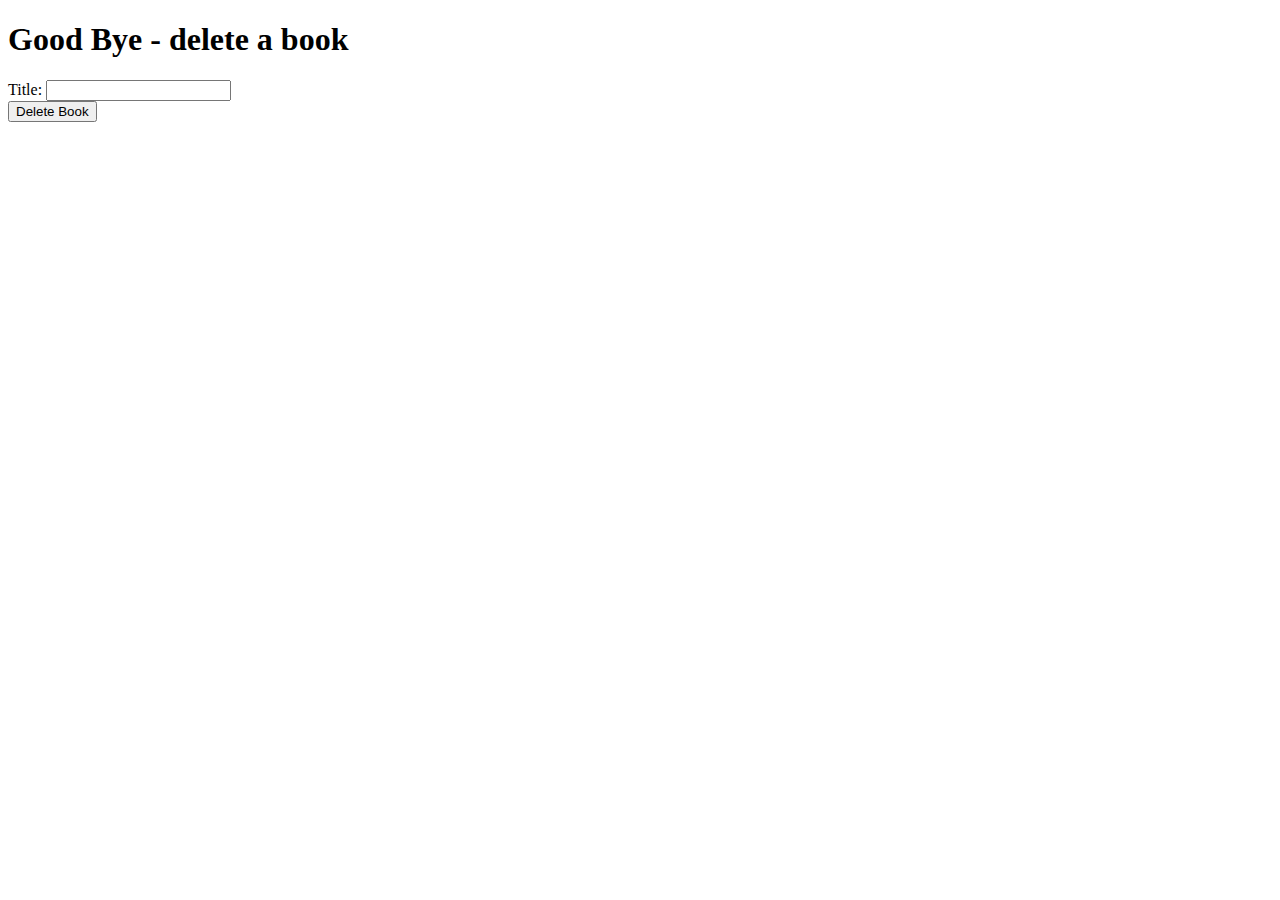
<file: src/main/frontend/deletebooks/delete.html>
<!doctype html>
<html lang="en">
<head>
    <meta charset="UTF-8">
    <meta name="viewport"
          content="width=device-width, user-scalable=no, initial-scale=1.0, maximum-scale=1.0, minimum-scale=1.0">
    <link href="https://cdn.jsdelivr.net/npm/bootstrap@5.3.1/dist/css/bootstrap.min.css" rel="stylesheet" integrity="sha384-4bw+/aepP/YC94hEpVNVgiZdgIC5+VKNBQNGCHeKRQN+PtmoHDEXuppvnDJzQIu9" crossorigin="anonymous">
    <script src="https://cdn.jsdelivr.net/npm/bootstrap@5.3.1/dist/js/bootstrap.bundle.min.js" integrity="sha384-HwwvtgBNo3bZJJLYd8oVXjrBZt8cqVSpeBNS5n7C8IVInixGAoxmnlMuBnhbgrkm" crossorigin="anonymous"></script>
    <script src="delete.js"></script>
    <meta http-equiv="X-UA-Compatible" content="ie=edge">
    <title>Say Good Bye</title>
</head>
<body>
<div class="container">
    <h1>Good Bye - delete a book</h1>
<div class="row g-3">
    <form id="delete-form">
        <label class="form-label">Title:</label>
        <input type="text" id="title-delete-input" name="book-to-delete" required><br/>
        <button type="submit">Delete Book</button>
    </form>
</div>
    </div>
</body>
</html>
</file>
